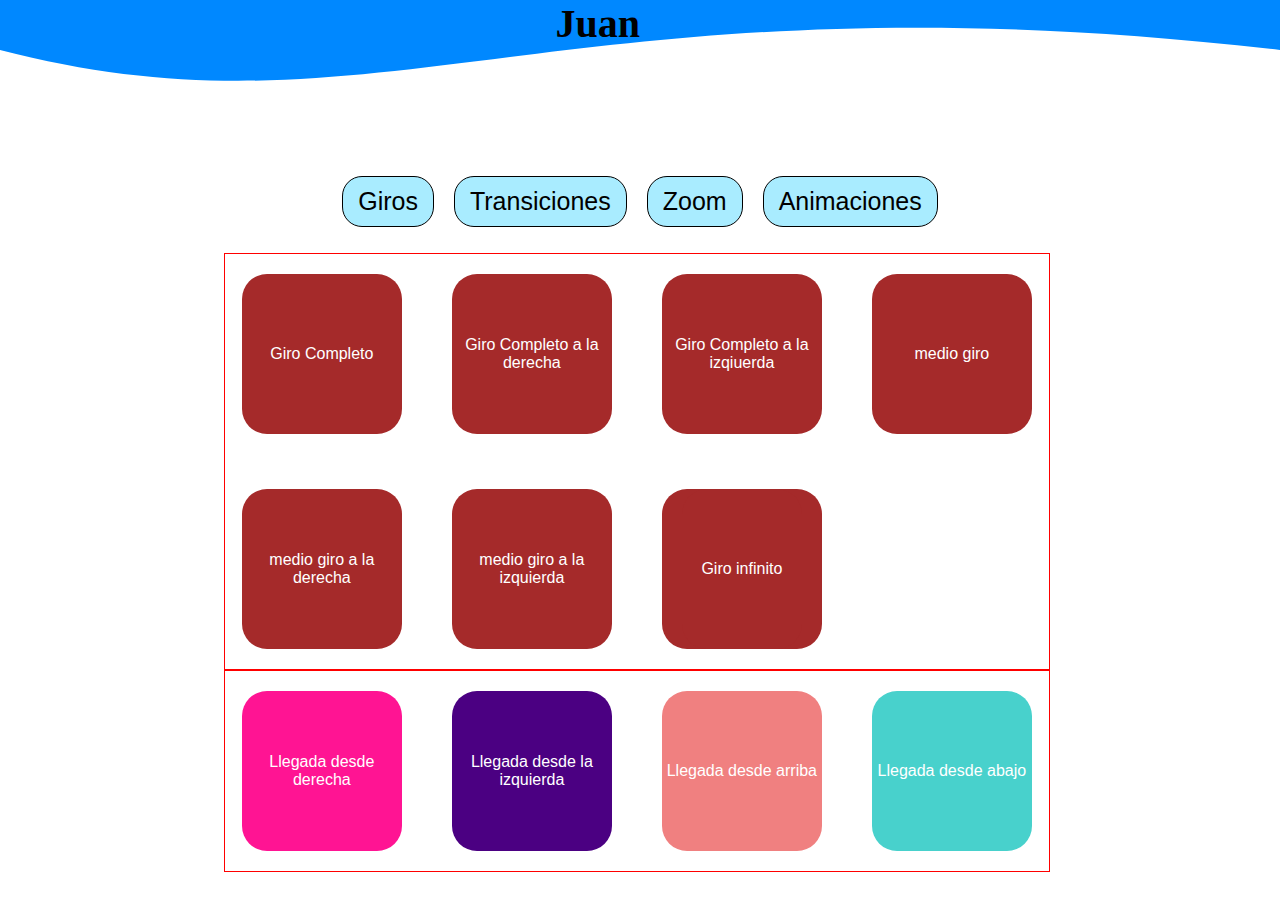
<file: src/pages/Juan.html>
<!DOCTYPE html>
<html lang="en">

<head>
    <meta charset="UTF-8">
    <meta http-equiv="X-UA-Compatible" content="IE=edge">
    <meta name="viewport" content="width=device-width, initial-scale=1.0">
    <link rel="stylesheet" href="../css/Juan.css">
    <title>Document</title>
</head>

<body>
    <div class="container">

        <div class="cabecera">
            <div class="titulo" style="height: 150px; overflow: hidden;"><svg viewBox="0 0 500 150"
                    preserveAspectRatio="none" style="height: 100%; width: 100%;">
                    <path d="M0.00,49.98 C149.99,150.00 220.93,-33.05 500.00,49.98 L500.00,0.00 L0.00,0.00 Z"
                        style="stroke: none; fill: #08f;"></path>
                </svg>
                <h1 class="tituloJuan">Juan</h1>
            </div>
        </div>
        <div class="Menu">
            <ul>
                <li>Giros</li>
                <li>Transiciones</li>
                <li>Zoom</li>
                <li>Animaciones</li>
            </ul>
        </div>
        <section class="transiciones">
        <section class="giros">
          
            <div class="card2 Giro_completo">
                Giro Completo
            </div>
            <div class="card2 Giro_completo">
                Giro Completo a la derecha
            </div>
            <div class="card2 Giro_completo_left">
                Giro Completo a la izqiuerda
            </div>
            <div class="card2 Medio-giro">
                medio giro
            </div>
            <div class="card2 Medio_right">
                medio giro a la derecha
            </div>
            <div class="card2 Medio_left">
                medio giro a la izquierda
            </div>
            
            <div class="card2 Infinito">
            <div class="card2">
                Giro infinito
            </div>
        </section>
        <!-- seccion de transiciones -->
    <section class="transiciones1">
        <div class="card2 slideRight">
            Llegada desde derecha
        </div>
        <div class="card2 slideLeft">
            Llegada desde la izquierda
        </div>
        <div class="card2 slideTop">
            Llegada desde arriba
        </div>
        <div class="card2 slideBotton">
            Llegada desde abajo
        </div>
    </section>
</div>
</body>

</html>
</file>
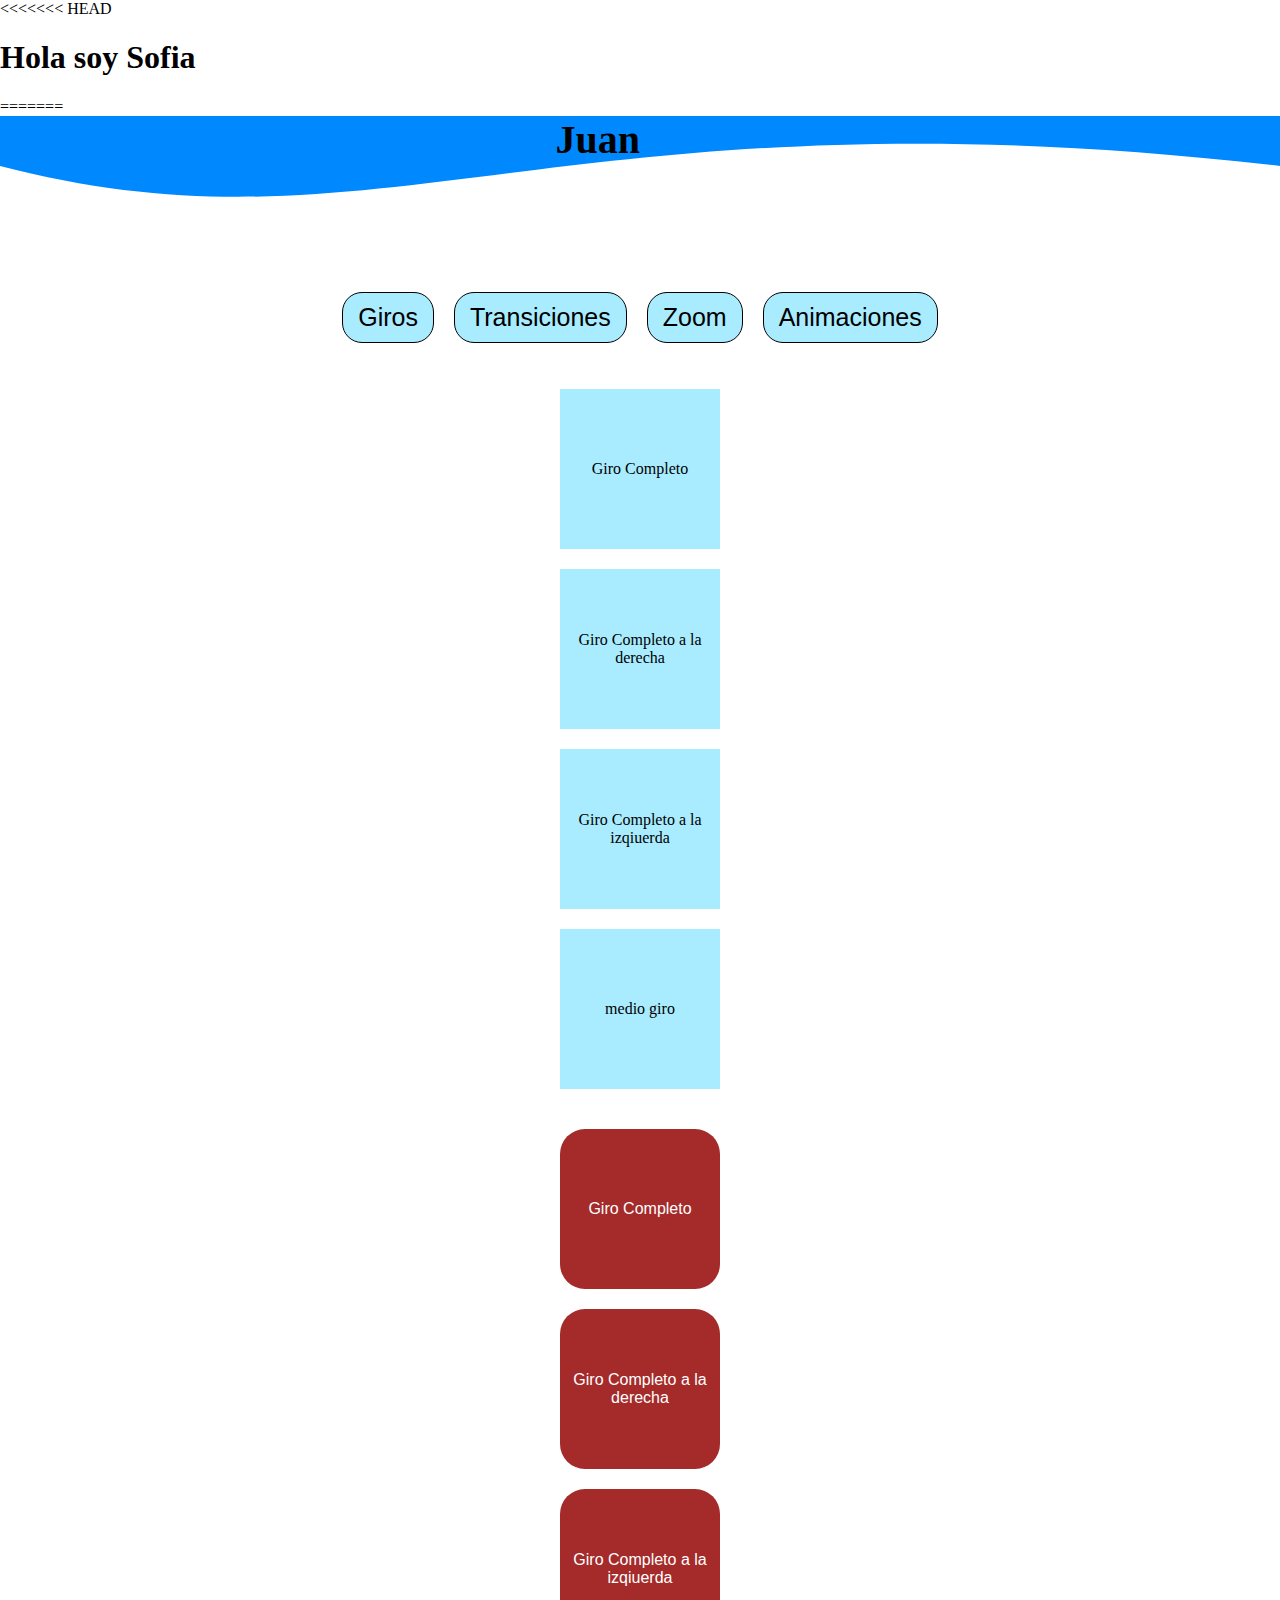
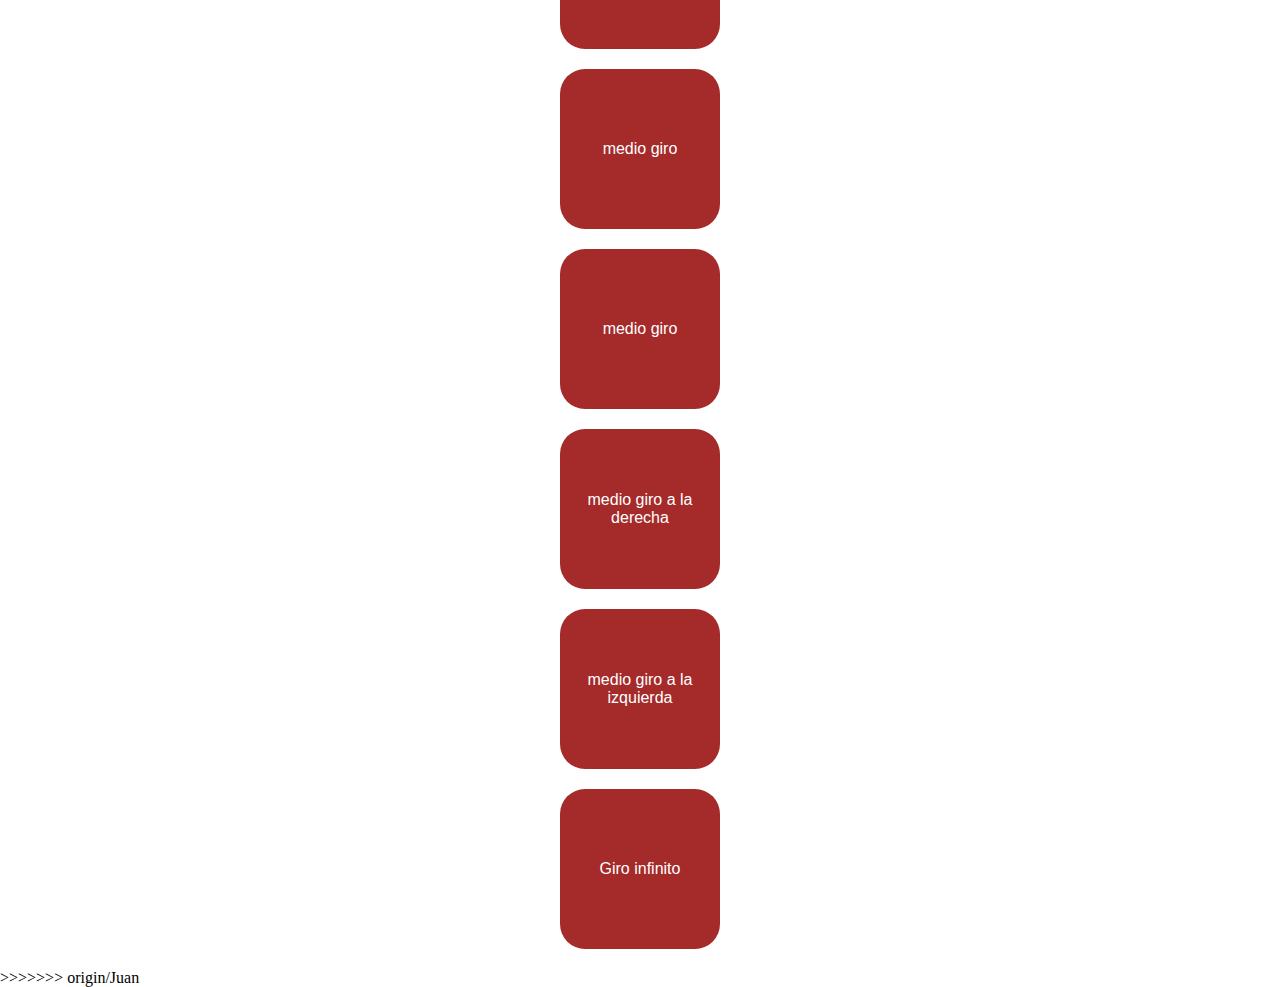
<file: src/pages/Sofia.html>
<!DOCTYPE html>
<html lang="en">

<head>
    <meta charset="UTF-8">
    <meta http-equiv="X-UA-Compatible" content="IE=edge">
    <meta name="viewport" content="width=device-width, initial-scale=1.0">
    <link rel="stylesheet" href="../css/Juan.css">
    <title>Document</title>
</head>

<body>
<<<<<<< HEAD
    <h1>Hola soy Sofia</h1>
=======
    <div class="container">

        <div class="cabecera">
            <div class="titulo" style="height: 150px; overflow: hidden;"><svg viewBox="0 0 500 150"
                    preserveAspectRatio="none" style="height: 100%; width: 100%;">
                    <path d="M0.00,49.98 C149.99,150.00 220.93,-33.05 500.00,49.98 L500.00,0.00 L0.00,0.00 Z"
                        style="stroke: none; fill: #08f;"></path>
                </svg>
                <h1 class="tituloJuan">Juan</h1>
            </div>
        </div>
        <div class="Menu">
            <ul>
                <li>Giros</li>
                <li>Transiciones</li>
                <li>Zoom</li>
                <li>Animaciones</li>
            </ul>
        </div>

        <section id="Giros">

            <div class="card">
                Giro Completo
            </div>
            <div class="card">
                Giro Completo a la derecha
            </div>
            <div class="card">
                Giro Completo a la izqiuerda
            </div>
            <div class="card">
                medio giro
            </div>
        </section>

        <section class="transiciones">
            
            <div class="card2">
                Giro Completo
            </div>
            <div class="card2">
                Giro Completo a la derecha
            </div>
            <div class="card2">
                Giro Completo a la izqiuerda
            </div>
            <div class="card2">
                medio giro
            </div>
            <div class="card2">
                medio giro
            </div>
            <div class="card2">
                medio giro a la derecha
            </div>
            <div class="card2">
                medio giro a la izquierda
            </div>
            <div class="card2">
                Giro infinito
            </div>


        </section>

    </div>
>>>>>>> origin/Juan
</body>

</html>
</file>
<file: src/css/Juan.css>
html, body {
    margin: 0;
    padding: 0;
    display: flex;
    width: 100%;
    flex-direction: column;
}

.container{
    position: relative;
    display: flex;
    flex-direction: column;
    width: 100%;
    justify-content: center;
    align-items: center;
}

.titulo{
    display: flex;
    width: 100%;
}
.tituloJuan{
    position: absolute;
    font-size: 40px;
    margin: auto;
    right: 50%;
    animation: ease;
    animation-name: slideinTitle;
    animation-duration: 3s;
}

.cabecera{
    position: relative;
    display: flex;
    width: 100%;
    justify-content: center;
    align-items: center;
}

.cubo-P{
    display: flex;
    width: 200px;
    height: 200px;
    background-color: aqua;
    animation: ease-in-out;
    animation-name: slidein;
    animation-duration: 3s;
    justify-content: center;
    font-size: 40px;
    align-items: flex-start;
    
}

.cubo1{transition: width 2s, height 2s, background-color 2s,transform 5s, opacity 6s; }
.cubo2{transition: width 2s, height 2s, background-color 2s,transform 5s,}



.cubo1:hover{
    background-color: burlywood;
    width: 280px;
    height: 280px;
    transform: scale(0.5);
    align-items: center;
    opacity: 0;
}

.cubo2{
    animation-name: slideup;
    background-color: violet;
    background-color: chartreuse;
}

.cubo2:hover{
    background-color: burlywood;
    width: 280px;
    height: 280px;
    transform: scale(1);
    align-items: center;
}

.michi{
    display: flex;
    width: 50%;
    height: auto;
    animation: ease-in-out;
    animation-name: "";
    animation-iteration-count: infinite;
    animation-duration: 1s;
    transition: transform 3s;
}

.michi:hover{
    transform:rotate(360deg) ;
}

.cubo3{
animation-iteration-count: infinite;
animation-name: temblar;
animation-duration: 3s;
}


.Menu{
    display: flex;
    width: 90%;
    justify-content: center;
}
.Menu ul{
    display: flex;
    width: min-content;
    height: min-content;
    justify-content: space-between;
    align-items: center;
    padding-inline-start: 0;
}

.Menu ul li{
    background-color: #A9ECFF;
    display: flex;
    align-items: center;
    list-style: none;
    font-family: Arial, Helvetica, sans-serif;
    font-size: 25px;
    width: auto;
    padding: 10px 15px;
    margin: 10px;
    height: 90%;
    border-radius: 20px;
    border: 1px solid black;
    transition: border 2s, background-color 2s, box-shadow 3s;
}

.Menu ul li:hover{
    background-color: rgb(194, 194, 245);
    border: 1px solid blue;
    box-shadow:4px 4px 14px 0px  rgba(224, 19, 19, 0.41);
}
@media screen and (min-width:421px) and (max-width:800px) {

    .Menu ul li{
        font-size: 19px;

    }
    ul{
        flex-direction: column;
        display: flex;
        margin-top: -25px;
    }
}
@media screen and (min-width:375px) and (max-width:420px){

    .Menu ul li{
        grid-template-columns:1fr;
        flex-direction: column;
    }
    ul{
        flex-direction: column;
        display: flex;
        margin-top: -25px;
    }

}
/*  section de giros*/

.giros{
    display: flex;
    width: 99%;
    height: auto;
    justify-content: space-around;
    border: 1px solid red;

}

.card{
    display: flex;
    width: 160px;
    height: 160px;
    align-items: center;
    justify-content: center;
    text-align: center;
    background-color: #A9ECFF;
    margin: 20px;
}
.card2{
    display: flex;
    
    width: 160px;
    height: 160px;
    justify-content: center;
    align-items: center;
    justify-self: center;
    align-self: center;
    text-align: center;
    background-color:brown;
    margin: 20px;
    color: white;
    border-radius: 25px;
    transition: transform 3s;
    font-family:'Trebuchet MS', 'Lucida Sans Unicode', 'Lucida Grande', 'Lucida Sans', Arial, sans-serif;
}

.transiciones1, .giros{
    overflow-x: hidden;
    display: grid;
    position: relative;
    width: 99%;
    grid-template-columns: 1fr 1fr 1fr 1fr;
    justify-content: center;
    align-items: center;
    grid-template-rows: auto;
    column-gap: 10px;
    row-gap: 15px;
    border: 1px solid red;
}

@media screen and (min-width:421px) and (max-width:800px) {

    .transiciones1, .giros{
        grid-template-columns:1fr 1fr;

    }
}
@media screen and (min-width:375px) and (max-width:420px){

    .transiciones1, .giros{
        grid-template-columns:1fr;

    }

}

/* animacion */
@keyframes slidein {
    from {
    margin-left: 100%;
    }
    to {
        margin-left: 0%;
    }
}
@keyframes slideinTitle {
    from {
    right: 100%;
    }
    to {
        right:50%;
    }
}

@keyframes slideup {
    from {
        margin-top:100%;
    }
    to {
        margin-top:0%;
    }
}

@keyframes temblar {

    0% {
        transform: rotate(0deg);
    }
    25%{
        transform: rotate(20deg);
    }
    75%{
        transform: rotate(-20deg);
    }
    100% {
        transform: rotate(0deg);
    }
}

@keyframes llegadaDerecha {
    0%{
        opacity: 0;
        transform:translateX(1000px) ;
    }
    60%{
        opacity: 0.8;
        transform: translateX(-80px)
    }
    80%{
        opacity: 0.9;
        transform: translateX(15px);
    }
    100%{
        opacity: 1;
        transform: translateX(0);
        background-color: darkorchid;
    }
}
@keyframes llegadaIzquierda {
    0%{
        opacity: 0;
        transform:translateX(-1000px) ;
    }
    60%{
        opacity: 0.8;
        transform: translateX(80px)
    }
    80%{
        opacity: 0.9;
        transform: translateX-(15px);
    }
    100%{
        opacity: 1;
        transform: translateX(0);
        background-color:darkgreen;
    }
}
@keyframes llegadaArriba {
    0%{
        opacity: 0;
        transform:translateY(-1000px) ;
    }
    60%{
        opacity: 0.8;
        transform: translateY(80px)
    }
    80%{
        opacity: 0.9;
        transform: translateY(-15px);
    }
    100%{
        opacity: 1;
        transform: translateY(0);
        background-color:limegreen;
    }
}
@keyframes llegadaAbajo {
    0%{
        opacity: 0;
        transform:translateY(1000px) ;
    }
    60%{
        opacity: 0.8;
        transform: translateY(-80px)
    }
    80%{
        opacity: 0.9;
        transform: translateY(15px);
    }
    100%{
        opacity: 1;
        transform: translateY(0);
        background-color:mediumslateblue;
    }
}





/* Giros */

.Giro_completo:hover{
transform: rotate(360deg);
background-color: mediumvioletred;
}

.Giro_completo_left:hover{
    transform: rotate(-360deg);
    background-color: orange;
 }
.Medio-giro:hover{
    transform: rotate(180deg);
    background-color: palegreen;
}
.Medio_right:hover{
    transform: rotate(180deg);
    background-color: peru;
}
.Medio_left:hover{
    transform: rotate(-180deg);
    background-color: plum;
}
.Infinito:hover{
    transform: rotate(720deg);
    background-color: royalblue;
}




/* transiciones*/

.slideRight{
    animation-name: llegadaDerecha;
    animation-duration: 3s;
    background-color: deeppink;
}
.slideLeft{
    animation-name: llegadaIzquierda;
    animation-duration: 3s;
    background-color:indigo;
}
.slideTop{
    animation-name: llegadaArriba;
    animation-duration: 3s;
    background-color: lightcoral;
}
.slideBotton{
    animation-name: llegadaAbajo;
    animation-duration: 3s;
    background-color:mediumturquoise;
}
</file>
